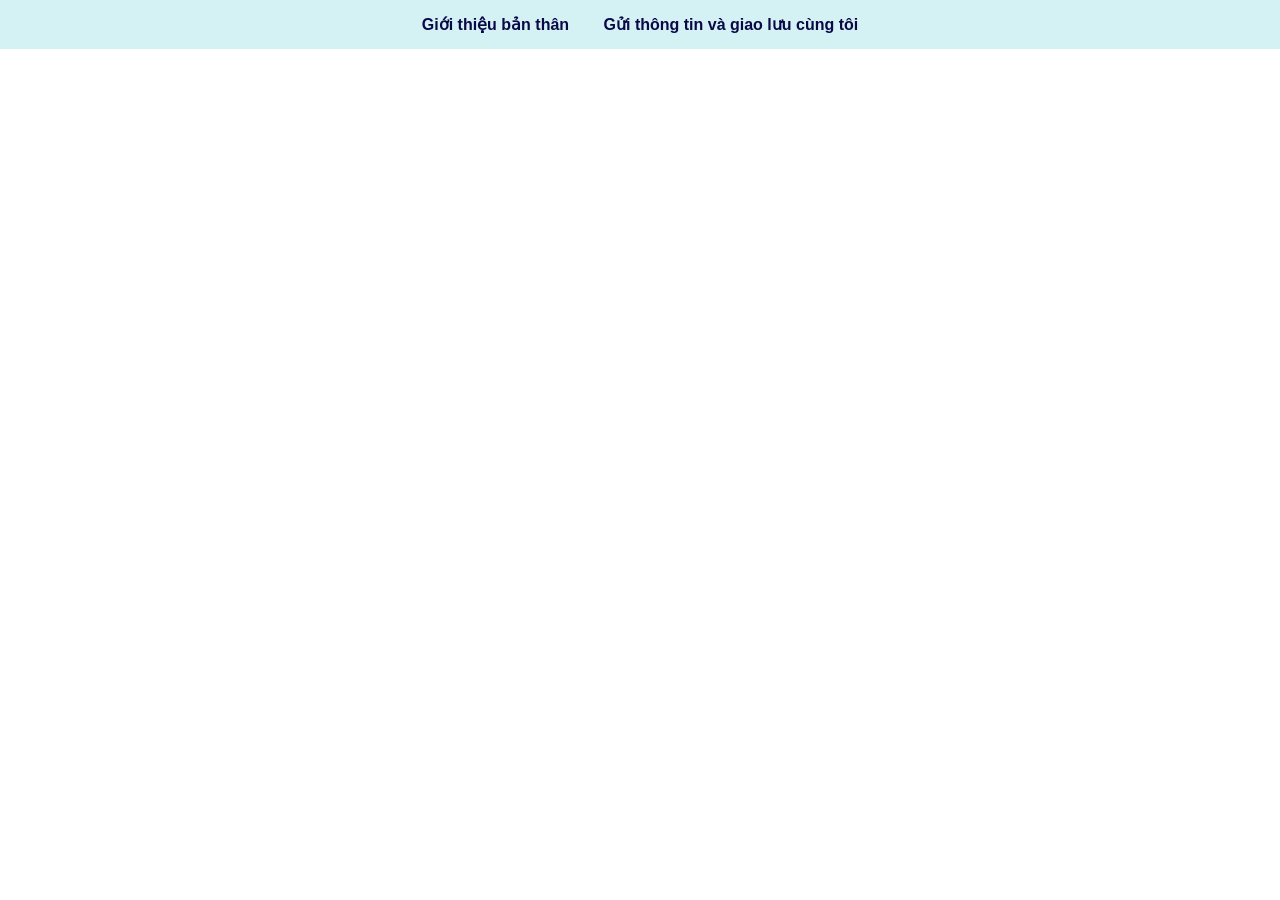
<file: Local/index.html>
<!DOCTYPE html>
<html>
    <head>
        <title>Tai Thieu's Personal Website</title>
        <link rel="stylesheet" type="text/css" href="style.css">
        <script src="script.js"></script>
    </head>
    <body>
        <nav>
            <a href="intro.html">Giới thiệu bản thân</a>
            <a href="contact.html">Gửi thông tin và giao lưu cùng tôi</a>
        </nav>
</html>
</file>
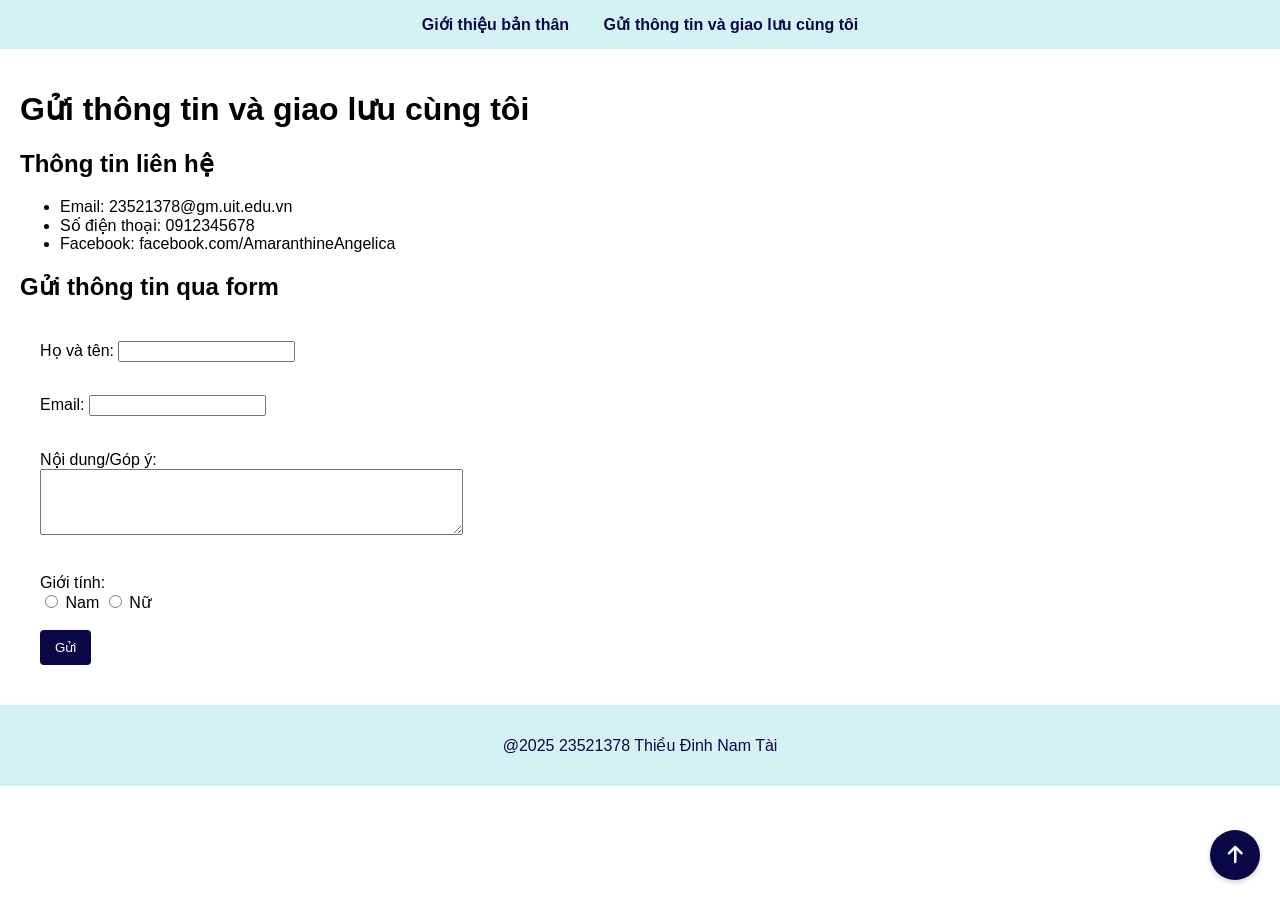
<file: Local/contact.html>
<!DOCTYPE html>
<html lang="vi">
    <head>
        <title>Tai Thieu's Personal Website - Contact</title>
        <meta charset="UTF-8">
        <meta name="viewport" content="width=device-width, initial-scale=1.0">
        <link rel="stylesheet" type="text/css" href="style.css">
        <link rel="stylesheet" href="https://cdnjs.cloudflare.com/ajax/libs/font-awesome/6.0.0-beta3/css/all.min.css">
        <script src="script.js"></script>
    </head>
    <body>
        <nav>
            <a href="intro.html">Giới thiệu bản thân</a>
            <a href="contact.html">Gửi thông tin và giao lưu cùng tôi</a>
        </nav>

        <div id="contact">
            <h1>Gửi thông tin và giao lưu cùng tôi</h1>
            <h2>Thông tin liên hệ</h2>
            <ul>
                <li>Email: 23521378@gm.uit.edu.vn</li>
                <li>Số điện thoại: 0912345678</li>
                <li>Facebook: facebook.com/AmaranthineAngelica</li>
            </ul>
            <h2>Gửi thông tin qua form</h2>
            <form id="contact-form" novalidate>
                <label for="fullname">Họ và tên:</label>
                <input type="text" id="fullname" name="fullname">
                <p class="error-message" id="fullname-error"></p>

                <label for="email">Email:</label>
                <input type="text" id="email" name="email">
                <p class="error-message" id="email-error"></p>

                <label for="message">Nội dung/Góp ý:</label><br>
                <textarea id="message" name="message" rows="4" cols="50"></textarea>
                <p class="error-message" id="message-error"></p>

                <label>Giới tính:</label><br>
                <input type="radio" id="gender-male" name="gender" value="male">
                <label for="gender-male">Nam</label>
                <input type="radio" id="gender-female" name="gender" value="female">
                <label for="gender-female">Nữ</label><br><br>
                
                <button type="submit">Gửi</button>
            </form>
        </div>

        <button id="backToTopBtn" title="Lên đầu trang">
            <i class="fas fa-arrow-up"></i>
        </button>

        <footer>
            <p>@2025 23521378 Thiều Đinh Nam Tài</p>
        </footer>

        
    </body>
</html>
</file>
<file: Local/style.css>
body {
    font-family: Arial, sans-serif;
    margin: 0;
    padding: 0;
    box-sizing: border-box;
}

nav, footer {
    background-color: #d4f2f4;
    color: #0b0848;
    padding: 15px;
    text-align: center;
}

nav a {
    color: #0b0848;
    margin: 0 15px;
    text-decoration: none;
    font-weight: bold;
}
    
#introduction, #contact {
    padding: 20px;
}

#introduction {
    background-color: #F3FDE8;
}
    
#contact {
    background-image: url("https://media2.giphy.com/media/v1.Y2lkPTc5MGI3NjExeXl3dDEzNnZzeDlhMWFhMTkyN2ZrYnU3dzU2cmowaTAwZzZncHFxZyZlcD12MV9pbnRlcm5hbF9naWZfYnlfaWQmY3Q9Zw/uC4Ewvvnhin7CaW4sf/giphy.gif");
    background-repeat: repeat;
    color: black;
}

h1 { font-size: 2em; }
h2 { font-size: 1.5em; }
h3 { font-size: 1.2em; }
h4 { font-size: 1.1em; }

table {
    width: 100%;
    border-collapse: collapse;
    margin-top: 20px;
    background-color: white;
    color: black;
}

td, th {
    border: 1px solid black;
    padding: 8px;
    text-align: left;
}
    
th {
    background-color: #f2f2f2;
}

form {
    max-width: 500px;
    margin: 0;
    background-color: rgba(255, 255, 255, 0.85);
    padding: 20px;
    border-radius: 8px;
}

form button {
    background-color: #0b0848;
    color: white;
    padding: 10px 15px;
    border: none;
    border-radius: 4px;
    cursor: pointer;
}

.error-message {
    color: red;
    font-size: 0.9em;
    margin-top: 2px;
    height: 1.2em;
}

tr.completed {
    background-color: #c6f5c6;
    color: #555;
}

tr.completed td {
    text-decoration: line-through;
}

#profile-image {
    transition: transform 0.3s ease-in-out;
    display: block;
    margin: 20px auto;
}

#profile-image:hover {
    transform: scale(1.05);
}

#backToTopBtn {
    display: none;
    position: fixed;
    bottom: 20px;
    right: 20px;
    z-index: 99;
    border: none;
    outline: none;
    background-color: #0b0848;
    color: white;
    cursor: pointer;
    width: 50px;
    height: 50px;
    border-radius: 50%;
    font-size: 20px;
    display: flex;
    justify-content: center;
    align-items: center;
    box-shadow: 0 2px 5px rgba(0,0,0,0.2);
}

#backToTopBtn:hover {
    background-color: #333;
    box-shadow: 0 4px 8px rgba(0,0,0,0.3);
}
</file>
